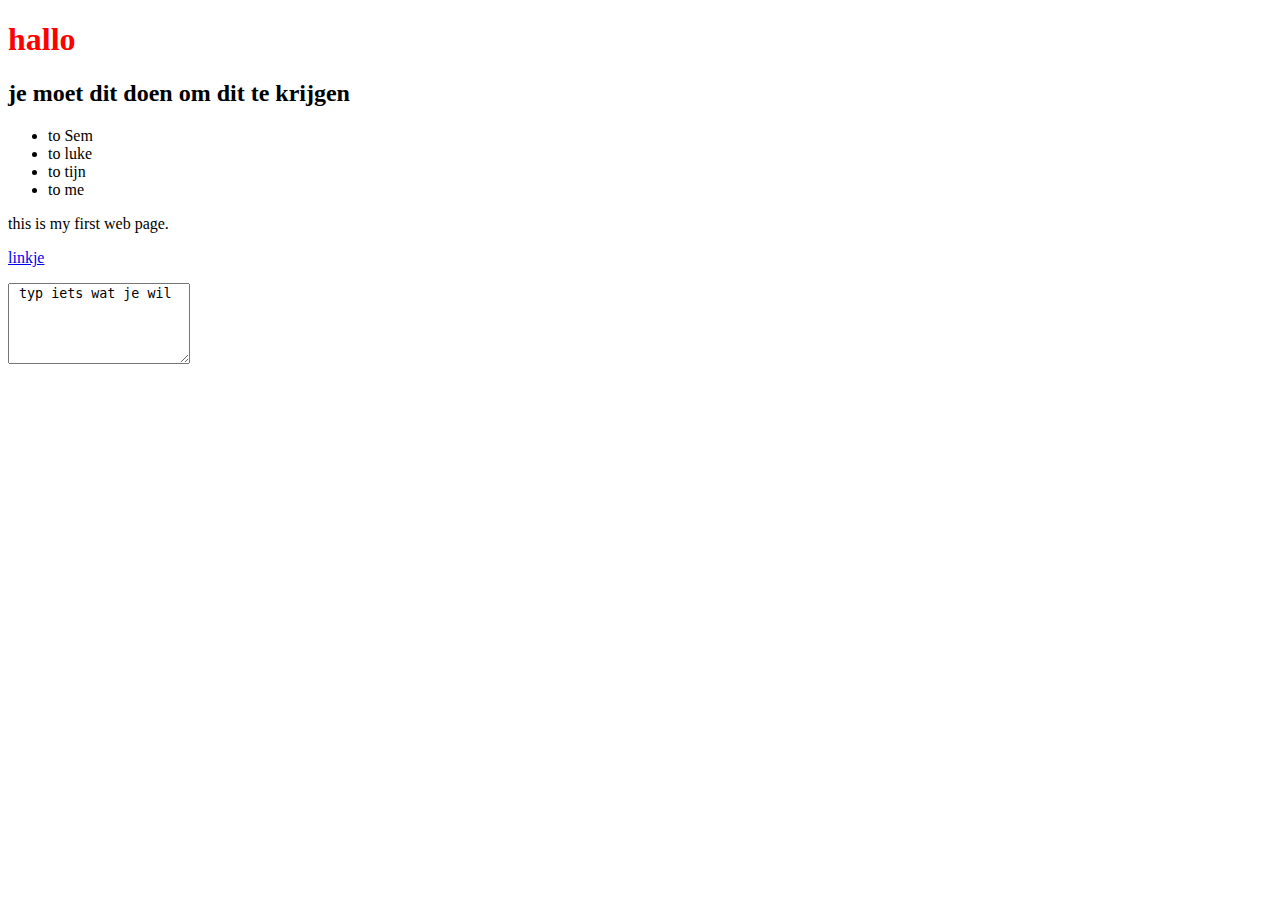
<file: index.html>
<!Doctype html>
<html>
 <head>
<title> 
My first web page. 
</head>
</title>

<style> 
h1 { color: red; } 
</style> 

</head>
</title>
<body>
<h1>hallo
</h1>
<h2>
je moet dit doen om dit te krijgen
</h2>
	<ul>
			<li> to Sem </li>
			<li> to luke </li>
			<li> to tijn </li>
			<li> to me </li>
</ul>
		</ol>

<p1>this is my first web page.
</p1>
<p><a href="https://www.heutinkvoorthuis.nl/nl/leren-fietsen-zonder-zijwieltjes/news/39">linkje
</a>
</p>
<textarea rows="5" cols="20"> typ iets wat je wil
</textarea>
</body>
</html>
</file>
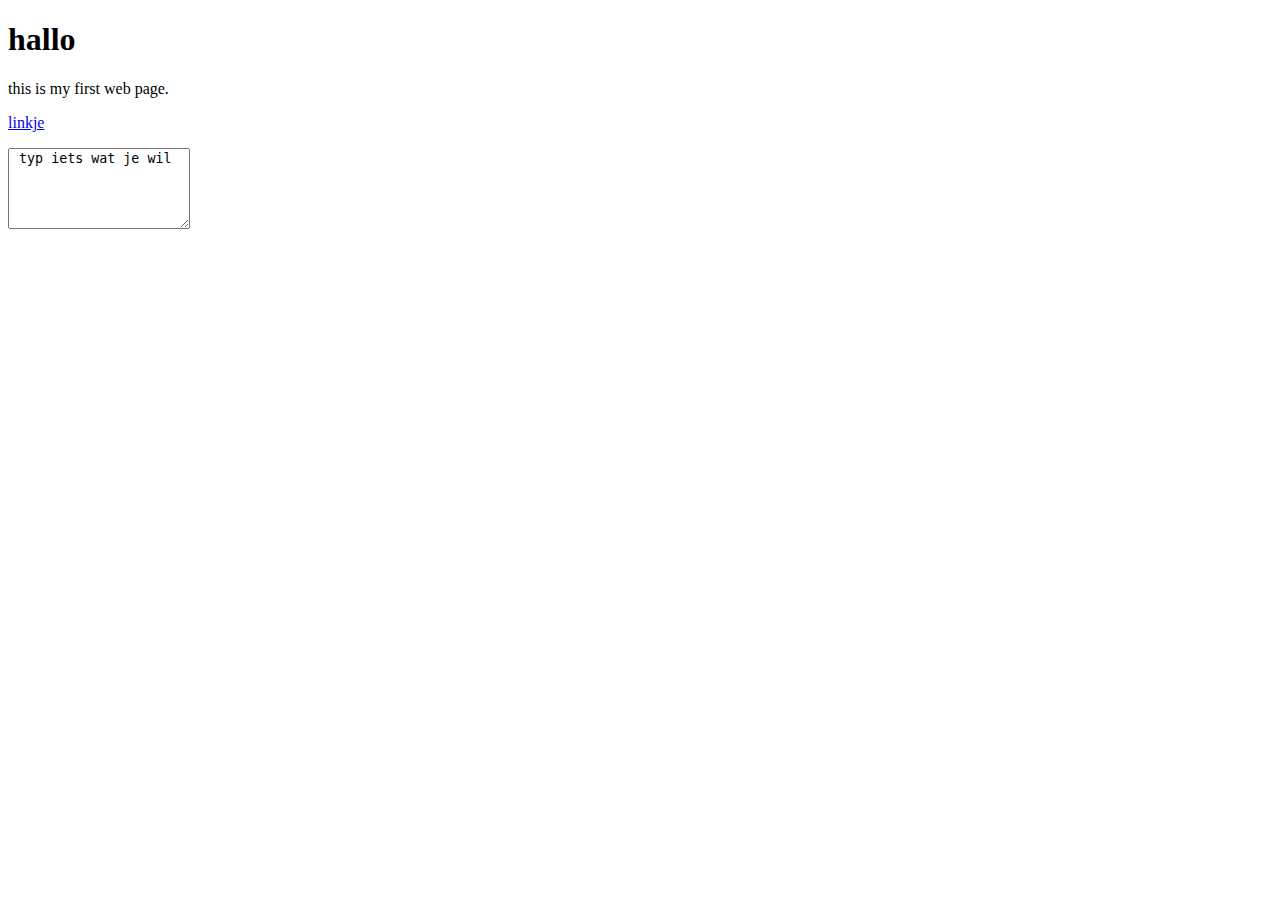
<file: hallo. html.html>
<!Doctype html>
<html>
 <head>
<title> 
My first web page.
</head>
</title>
<body>
<h1>hallo
</h1>
<p1>this is my first web page.
</p1>
<p><a href="https://www.heutinkvoorthuis.nl/nl/leren-fietsen-zonder-zijwieltjes/news/39">linkje
</a>
</p>
<textarea rows="5" cols="20"> typ iets wat je wil
</textarea>
</body>
</html>
</file>
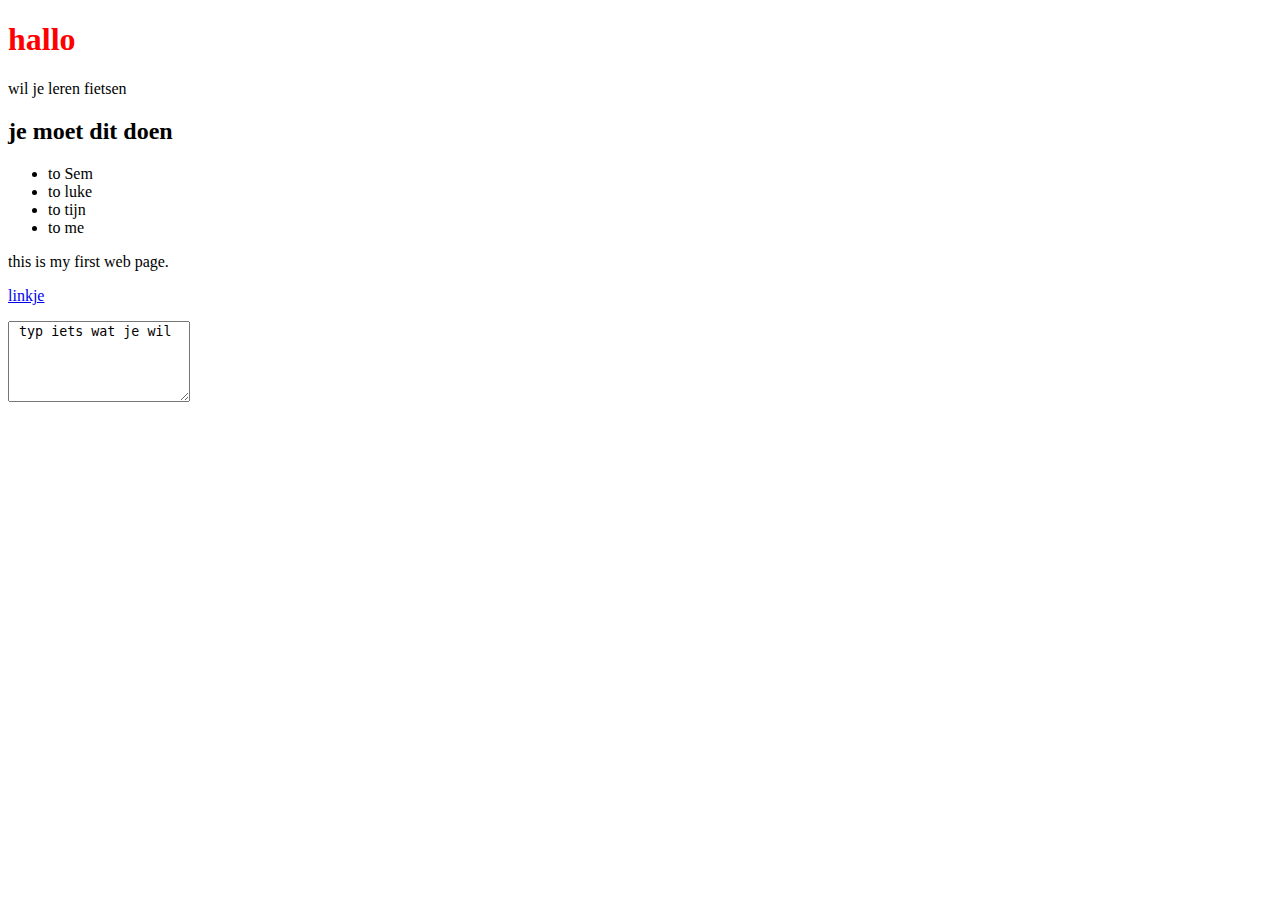
<file: new html 2.html>
<!Doctype html>
<html>
 <head>
<title> 
My first web page. 
</head>
</title>

<style> 
h1 { color: red; } 
</style> 

</head>
</title>
<body>
<h1>hallo
</h1>
<p>
wil je leren fietsen
</p>
<h2>
je moet dit doen 
</h2>
	<ul>
			<li> to Sem </li>
			<li> to luke </li>
			<li> to tijn </li>
			<li> to me </li>
</ul>
		</ol>

<p1>this is my first web page.
</p1>
<p><a href="https://www.heutinkvoorthuis.nl/nl/leren-fietsen-zonder-zijwieltjes/news/39">linkje
</a>
</p>
<textarea rows="5" cols="20"> typ iets wat je wil
</textarea>



</body>
</html>
</file>
